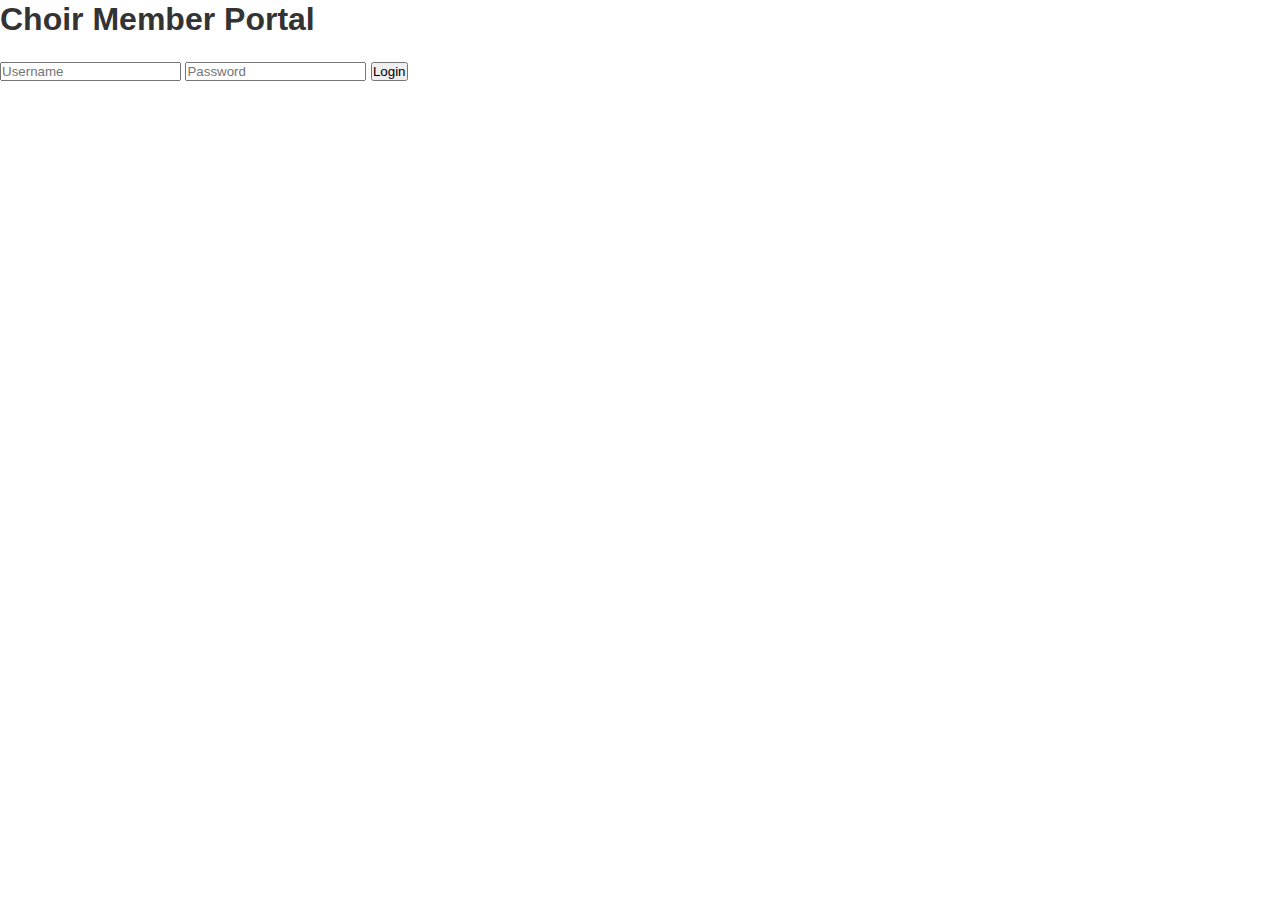
<file: members/index.html>
<!DOCTYPE html>
<html>
<head>
    <!-- SEO Meta Tags -->
<meta name="description" content="[Your choir description]">
<meta name="keywords" content="choir, vocal, music, [your city], singing">
<meta name="author" content="Your Choir Name">

<!-- Google Analytics -->
<script async src="https://www.googletagmanager.com/gtag/js?id=GA_MEASUREMENT_ID"></script>
<script>
  window.dataLayer = window.dataLayer || [];
  function gtag(){dataLayer.push(arguments);}
  gtag('js', new Date());
  gtag('config', 'GA_MEASUREMENT_ID');
</script>
  <title>Member Login</title>
  <link rel="stylesheet" href="../css/style.css">
</head>
<body>
  <div class="login-container">
    <h1>Choir Member Portal</h1>
    <form>
      <input type="text" placeholder="Username" required>
      <input type="password" placeholder="Password" required>
      <button type="submit">Login</button>
    </form>
  </div>
</body>
</html>
</file>
<file: css/style.css>
/* Global Styles */
:root {
    --primary-color: #4a6fa5;
    --secondary-color: #166088;
    --accent-color: #4fc3f7;
    --light-color: #f8f9fa;
    --dark-color: #343a40;
    --text-color: #333;
    --text-light: #777;
}

* {
    margin: 0;
    padding: 0;
    box-sizing: border-box;
}

body {
    font-family: 'Segoe UI', Tahoma, Geneva, Verdana, sans-serif;
    line-height: 1.6;
    color: var(--text-color);
    background-color: #fff;
}

.container {
    width: 90%;
    max-width: 1200px;
    margin: 0 auto;
    padding: 0 20px;
}

a {
    text-decoration: none;
    color: var(--primary-color);
}

.btn {
    display: inline-block;
    background: var(--primary-color);
    color: #fff;
    padding: 10px 20px;
    border: none;
    border-radius: 5px;
    cursor: pointer;
    transition: all 0.3s ease;
}

.btn:hover {
    background: var(--secondary-color);
    transform: translateY(-3px);
}

.section {
    padding: 80px 0;
}

h1, h2, h3, h4 {
    margin-bottom: 20px;
    line-height: 1.2;
}

/* Navigation */
.navbar {
    background-color: #fff;
    box-shadow: 0 2px 10px rgba(0, 0, 0, 0.1);
    position: fixed;
    width: 100%;
    top: 0;
    z-index: 1000;
    padding: 20px 0;
    transition: all 0.3s ease;
}

.navbar .container {
    display: flex;
    justify-content: space-between;
    align-items: center;
}

.logo {
    font-size: 24px;
    font-weight: 700;
    color: var(--primary-color);
}

.nav-links {
    display: flex;
    list-style: none;
}

.nav-links li {
    margin-left: 30px;
}

.nav-links a {
    color: var(--dark-color);
    font-weight: 500;
    transition: color 0.3s ease;
}

.nav-links a:hover, .nav-links a.active {
    color: var(--primary-color);
}

.hamburger {
    display: none;
    cursor: pointer;
}

.hamburger span {
    display: block;
    width: 25px;
    height: 3px;
    background-color: var(--dark-color);
    margin: 5px 0;
    transition: all 0.3s ease;
}

/* Hero Section */
.hero {
    height: 100vh;
    background: linear-gradient(rgba(0, 0, 0, 0.6), rgba(0, 0, 0, 0.6)), url('/images/elm\ website\ hello\ image.jpg');
    background-size: cover;
    background-position: center;
    background-attachment: fixed;
    display: flex;
    align-items: center;
    text-align: center;
    color: #fff;
    margin-top: 70px; /* To account for fixed navbar */
}

.hero-content h1 {
    font-size: 3rem;
    margin-bottom: 20px;
}

.hero-content p {
    font-size: 1.2rem;
    margin-bottom: 30px;
    max-width: 700px;
    margin-left: auto;
    margin-right: auto;
}

/* Mission Section */
.mission-cards {
    display: grid;
    grid-template-columns: repeat(auto-fit, minmax(300px, 1fr));
    gap: 30px;
    margin-top: 50px;
}

.card {
    background: #fff;
    padding: 30px;
    border-radius: 10px;
    box-shadow: 0 5px 15px rgba(0, 0, 0, 0.1);
    text-align: center;
    transition: transform 0.3s ease;
}

.card:hover {
    transform: translateY(-10px);
}

.card i {
    font-size: 2.5rem;
    color: var(--primary-color);
    margin-bottom: 20px;
}

.card h3 {
    font-size: 1.5rem;
    margin-bottom: 15px;
}

/* Video Section */
.video-section {
    background-color: var(--light-color);
    padding: 80px 0;
}

.video-container {
    display: grid;
    grid-template-columns: repeat(auto-fit, minmax(400px, 1fr));
    gap: 30px;
    margin-top: 50px;
}

.video-item {
    background: #fff;
    border-radius: 10px;
    overflow: hidden;
    box-shadow: 0 5px 15px rgba(0, 0, 0, 0.1);
}

.video-wrapper {
    position: relative;
    padding-bottom: 56.25%; /* 16:9 Aspect Ratio */
    height: 0;
    overflow: hidden;
}

.video-wrapper iframe {
    position: absolute;
    top: 0;
    left: 0;
    width: 100%;
    height: 100%;
    border: none;
}

.video-item h3 {
    padding: 20px;
    text-align: center;
}
/* Events Calendar Styles */
.events {
    padding: 80px 0;
    background: var(--light-color);
  }
  
  #event-calendar {
    margin-top: 30px;
    background: white;
    padding: 20px;
    border-radius: 10px;
    box-shadow: 0 5px 15px rgba(0,0,0,0.1);
  }
  
  .fc-event { /* Calendar event styling */
    background: var(--primary-color) !important;
    border: none !important;
    cursor: pointer;
  }

/* ===== About Page Styles ===== */

/* Page Banner */
.page-banner {
    background: linear-gradient(rgba(0, 0, 0, 0.6), rgba(0, 0, 0, 0.6)), 
                url('../images/about-bg.jpg');
    background-size: cover;
    background-position: center;
    height: 300px;
    display: flex;
    align-items: center;
    text-align: center;
    color: #fff;
    margin-top: 70px; /* Account for fixed navbar */
  }
  
  .page-banner h1 {
    font-size: 3rem;
    margin-bottom: 0;
  }
  
  /* About Content Layout */
  .about-content {
    display: grid;
    grid-template-columns: 1fr 1fr;
    gap: 50px;
    align-items: center;
    margin-top: 40px;
  }
  
  .about-image img {
    width: 100%;
    border-radius: 10px;
    box-shadow: 0 5px 15px rgba(0, 0, 0, 0.1);
    transition: transform 0.3s ease;
  }
  
  .about-image img:hover {
    transform: scale(1.02);
  }
  
  /* Conductor Profile */
  .conductor-profile {
    display: grid;
    grid-template-columns: 300px 1fr;
    gap: 40px;
    margin-top: 40px;
    align-items: center;
    background: #fff;
    padding: 30px;
    border-radius: 10px;
    box-shadow: 0 5px 15px rgba(0, 0, 0, 0.05);
  }
  
  .conductor-image img {
    width: 100%;
    border-radius: 10px;
    border: 5px solid var(--light-color);
  }
  
  .conductor-bio h3 {
    color: var(--primary-color);
    font-size: 1.8rem;
    margin-bottom: 15px;
  }
  
  /* Light Background Section */
  .bg-light {
    background-color: var(--light-color);
    padding: 60px 0;
  }
  
  .text-center {
    text-align: center;
  }
  
  /* Responsive Adjustments */
  @media (max-width: 768px) {
    .about-content,
    .conductor-profile {
      grid-template-columns: 1fr;
    }
    
    .page-banner h1 {
      font-size: 2.5rem;
    }
    
    .conductor-image {
      margin: 0 auto 20px;
      max-width: 250px;
    }
  }

  /* ===== Gallery Page Styles ===== */

/* Gallery Filter Buttons */
.gallery-filter {
    display: flex;
    justify-content: center;
    margin-bottom: 30px;
    flex-wrap: wrap;
    gap: 10px;
  }
  
  .filter-btn {
    padding: 8px 20px;
    background: #fff;
    border: 1px solid #ddd;
    border-radius: 5px;
    cursor: pointer;
    transition: all 0.3s ease;
    font-weight: 500;
  }
  
  .filter-btn.active, 
  .filter-btn:hover {
    background: var(--primary-color);
    color: #fff;
    border-color: var(--primary-color);
  }
  
  /* Gallery Grid Layout */
  .gallery-container {
    display: grid;
    grid-template-columns: repeat(auto-fill, minmax(300px, 1fr));
    gap: 20px;
  }
  
  .gallery-item {
    position: relative;
    overflow: hidden;
    border-radius: 10px;
    height: 250px;
    transition: all 0.3s ease;
  }
  
  .gallery-item img {
    width: 100%;
    height: 100%;
    object-fit: cover;
    transition: transform 0.5s ease;
  }
  
  .gallery-item:hover {
    box-shadow: 0 10px 20px rgba(0, 0, 0, 0.2);
  }
  
  .gallery-item:hover img {
    transform: scale(1.1);
  }
  
  /* Image Overlay */
  .overlay {
    position: absolute;
    bottom: 0;
    left: 0;
    right: 0;
    background: linear-gradient(transparent, rgba(0, 0, 0, 0.7));
    color: #fff;
    padding: 20px;
    transform: translateY(100%);
    transition: transform 0.3s ease;
  }
  
  .gallery-item:hover .overlay {
    transform: translateY(0);
  }
  
  .overlay h3 {
    font-size: 1.2rem;
    margin-bottom: 0;
  }
  
  /* Lightgallery Modifications (for modal) */
  .lg-outer .lg-thumb-item.active, 
  .lg-outer .lg-thumb-item:hover {
    border-color: var(--primary-color);
  }
  
  /* Responsive Adjustments */
  @media (max-width: 600px) {
    .gallery-container {
      grid-template-columns: 1fr;
    }
    
    .gallery-item {
      height: 200px;
    }
  }

  /* ===== Contact Page Styles ===== */

/* Contact Section */
.contact-section {
    padding: 80px 0;
}

.contact-grid {
    display: grid;
    grid-template-columns: 1fr 1fr;
    gap: 50px;
}

/* Contact Info */
.contact-info {
    background: #fff;
    padding: 30px;
    border-radius: 10px;
    box-shadow: 0 5px 15px rgba(0, 0, 0, 0.05);
}

.info-item {
    display: flex;
    align-items: flex-start;
    margin-bottom: 25px;
}

.info-item i {
    font-size: 1.2rem;
    color: var(--primary-color);
    margin-right: 15px;
    margin-top: 5px;
}

.info-item h3 {
    font-size: 1.1rem;
    margin-bottom: 5px;
    color: var(--dark-color);
}

.info-item p, 
.info-item a {
    color: var(--text-light);
    transition: color 0.3s ease;
}

.info-item a:hover {
    color: var(--primary-color);
}

.social-title {
    margin: 30px 0 15px;
}

.social-links {
    display: flex;
    gap: 15px;
}

.social-links a {
    display: flex;
    align-items: center;
    justify-content: center;
    width: 40px;
    height: 40px;
    background: var(--primary-color);
    color: #fff;
    border-radius: 50%;
    transition: all 0.3s ease;
}

.social-links a:hover {
    background: var(--secondary-color);
    transform: translateY(-3px);
}

/* Contact Form */
.contact-form {
    background: #fff;
    padding: 30px;
    border-radius: 10px;
    box-shadow: 0 5px 15px rgba(0, 0, 0, 0.05);
}

.contact-form h2 {
    margin-bottom: 25px;
}

.form-group {
    margin-bottom: 20px;
}

.form-group input,
.form-group textarea {
    width: 100%;
    padding: 12px 15px;
    border: 1px solid #ddd;
    border-radius: 5px;
    font-family: inherit;
    font-size: 1rem;
    transition: border-color 0.3s ease;
}

.form-group input:focus,
.form-group textarea:focus {
    outline: none;
    border-color: var(--primary-color);
}

.form-group textarea {
    resize: vertical;
    min-height: 150px;
}

.btn-submit {
    width: 100%;
    padding: 12px;
    background: var(--primary-color);
    color: #fff;
    border: none;
    border-radius: 5px;
    font-size: 1rem;
    cursor: pointer;
    transition: all 0.3s ease;
}

.btn-submit:hover {
    background: var(--secondary-color);
    transform: translateY(-3px);
}

/* Map Section */
.map-section {
    margin-top: -50px;
}

/* Responsive Design */
@media (max-width: 768px) {
    .contact-grid {
        grid-template-columns: 1fr;
    }
    
    .contact-info,
    .contact-form {
        padding: 20px;
    }
    
    .map-section {
        margin-top: 0;
    }
}

@media (max-width: 480px) {
    .info-item {
        flex-direction: column;
    }
    
    .info-item i {
        margin-bottom: 10px;
    }
}

/* Footer */
footer {
    background-color: var(--dark-color);
    color: #fff;
    padding: 60px 0 20px;
}

.footer-content {
    display: grid;
    grid-template-columns: repeat(auto-fit, minmax(250px, 1fr));
    gap: 40px;
    margin-bottom: 40px;
}

.footer-section h3 {
    color: #fff;
    margin-bottom: 20px;
    font-size: 1.2rem;
}

.footer-section ul {
    list-style: none;
}

.footer-section ul li {
    margin-bottom: 10px;
}

.footer-section ul li a {
    color: #ccc;
    transition: color 0.3s ease;
}

.footer-section ul li a:hover {
    color: #fff;
}

.social-icons {
    display: flex;
    gap: 15px;
}

.social-icons a {
    color: #fff;
    font-size: 1.5rem;
    transition: color 0.3s ease;
}

.social-icons a:hover {
    color: var(--accent-color);
}

.copyright {
    text-align: center;
    padding-top: 20px;
    border-top: 1px solid #444;
    color: #aaa;
    font-size: 0.9rem;
}
</file>
